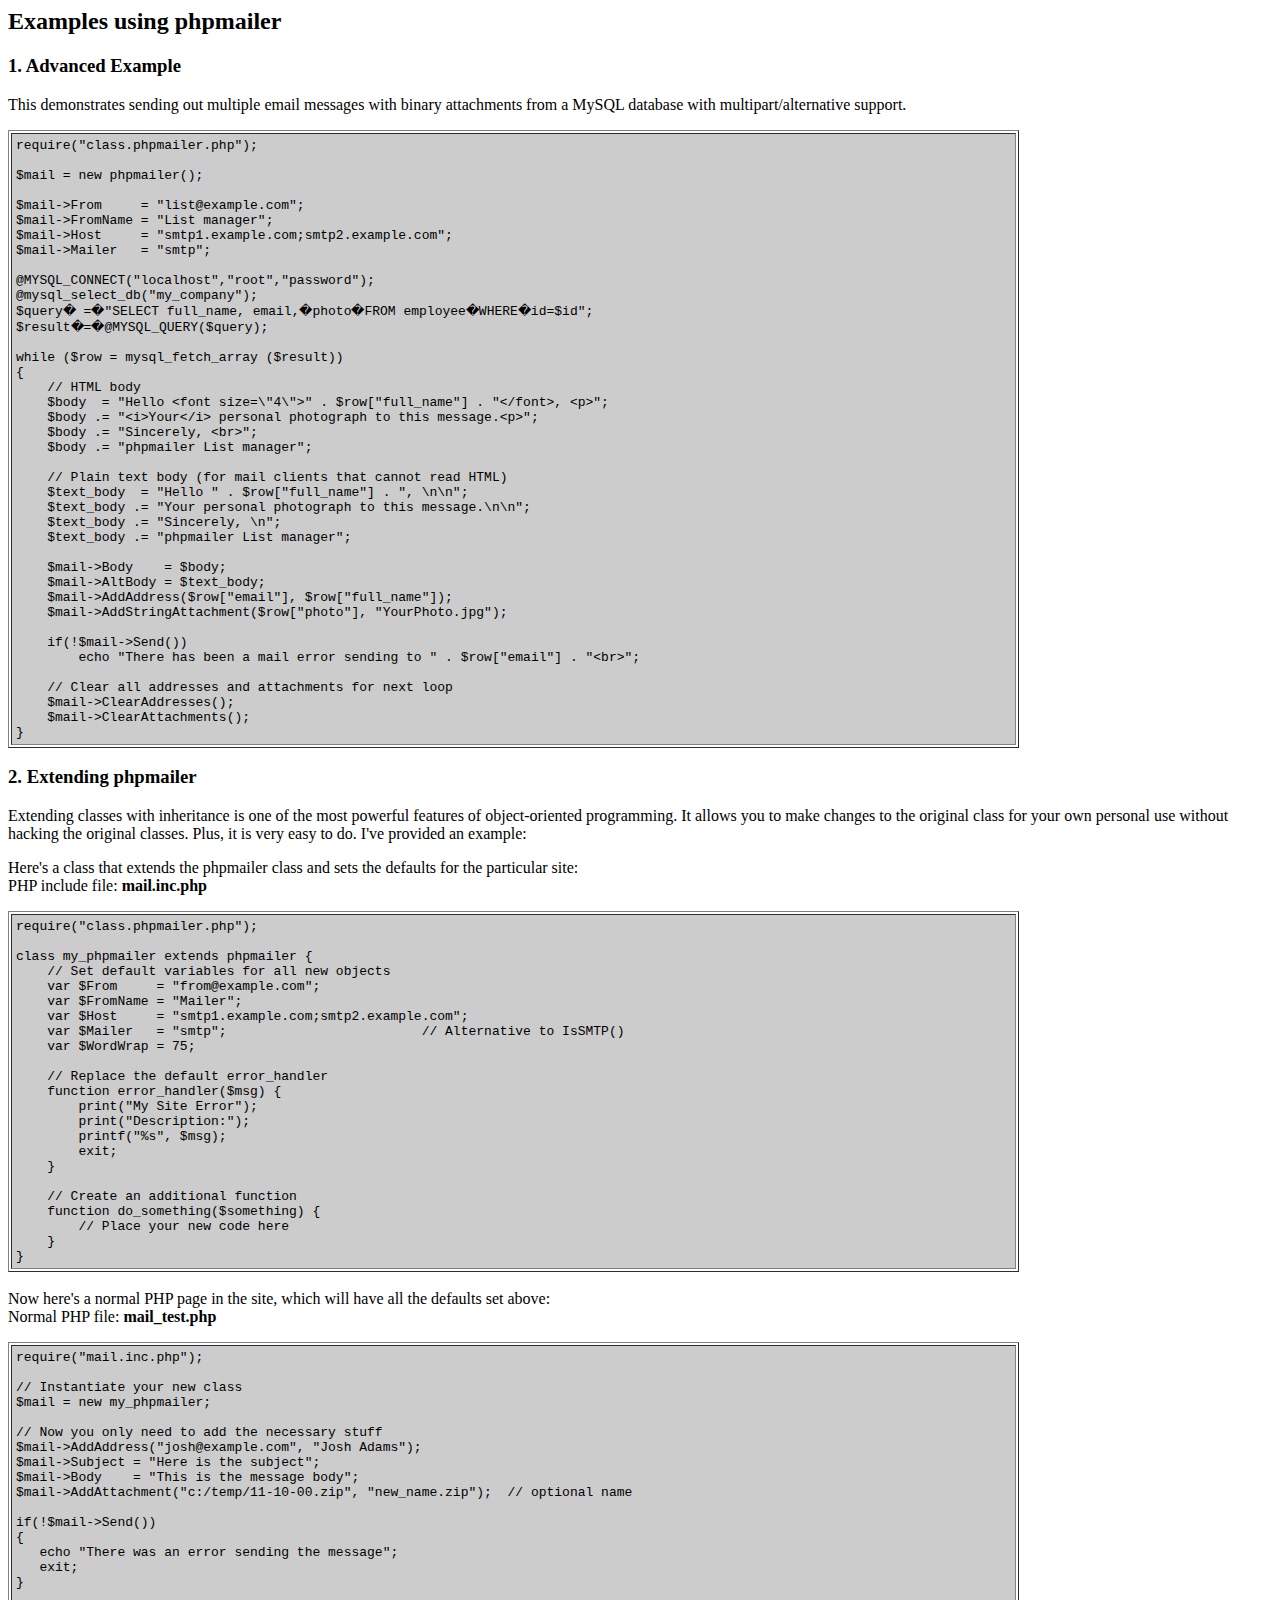
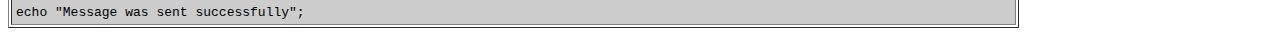
<file: app/_plugins/PHPMailer_5.2.0/docs/extending.html>
<html>
<head>
<title>Examples using phpmailer</title>
</head>

<body bgcolor="#FFFFFF">

<h2>Examples using phpmailer</h2>

<h3>1. Advanced Example</h3>
<p>

This demonstrates sending out multiple email messages with binary attachments
from a MySQL database with multipart/alternative support.<p>
<table cellpadding="4" border="1" width="80%">
<tr>
<td bgcolor="#CCCCCC">
<pre>
require("class.phpmailer.php");

$mail = new phpmailer();

$mail->From     = "list@example.com";
$mail->FromName = "List manager";
$mail->Host     = "smtp1.example.com;smtp2.example.com";
$mail->Mailer   = "smtp";

@MYSQL_CONNECT("localhost","root","password");
@mysql_select_db("my_company");
$query� =�"SELECT full_name, email,�photo�FROM employee�WHERE�id=$id";
$result�=�@MYSQL_QUERY($query);

while ($row = mysql_fetch_array ($result))
{
    // HTML body
    $body  = "Hello &lt;font size=\"4\"&gt;" . $row["full_name"] . "&lt;/font&gt;, &lt;p&gt;";
    $body .= "&lt;i&gt;Your&lt;/i&gt; personal photograph to this message.&lt;p&gt;";
    $body .= "Sincerely, &lt;br&gt;";
    $body .= "phpmailer List manager";

    // Plain text body (for mail clients that cannot read HTML)
    $text_body  = "Hello " . $row["full_name"] . ", \n\n";
    $text_body .= "Your personal photograph to this message.\n\n";
    $text_body .= "Sincerely, \n";
    $text_body .= "phpmailer List manager";

    $mail->Body    = $body;
    $mail->AltBody = $text_body;
    $mail->AddAddress($row["email"], $row["full_name"]);
    $mail->AddStringAttachment($row["photo"], "YourPhoto.jpg");

    if(!$mail->Send())
        echo "There has been a mail error sending to " . $row["email"] . "&lt;br&gt;";

    // Clear all addresses and attachments for next loop
    $mail->ClearAddresses();
    $mail->ClearAttachments();
}
</pre>
</td>
</tr>
</table>
<p>

<h3>2. Extending phpmailer</h3>
<p>

Extending classes with inheritance is one of the most
powerful features of object-oriented
programming.  It allows you to make changes to the
original class for your
own personal use without hacking the original
classes.  Plus, it is very
easy to do. I've provided an example:

<p>
Here's a class that extends the phpmailer class and sets the defaults
for the particular site:<br>
PHP include file: <b>mail.inc.php</b>
<p>

<table cellpadding="4" border="1" width="80%">
<tr>
<td bgcolor="#CCCCCC">
<pre>
require("class.phpmailer.php");

class my_phpmailer extends phpmailer {
    // Set default variables for all new objects
    var $From     = "from@example.com";
    var $FromName = "Mailer";
    var $Host     = "smtp1.example.com;smtp2.example.com";
    var $Mailer   = "smtp";                         // Alternative to IsSMTP()
    var $WordWrap = 75;

    // Replace the default error_handler
    function error_handler($msg) {
        print("My Site Error");
        print("Description:");
        printf("%s", $msg);
        exit;
    }

    // Create an additional function
    function do_something($something) {
        // Place your new code here
    }
}
</td>
</tr>
</table>
<br>

Now here's a normal PHP page in the site, which will have all the defaults set
above:<br>
Normal PHP file: <b>mail_test.php</b>
<p>

<table cellpadding="4" border="1" width="80%">
<tr>
<td bgcolor="#CCCCCC">
<pre>
require("mail.inc.php");

// Instantiate your new class
$mail = new my_phpmailer;

// Now you only need to add the necessary stuff
$mail->AddAddress("josh@example.com", "Josh Adams");
$mail->Subject = "Here is the subject";
$mail->Body    = "This is the message body";
$mail->AddAttachment("c:/temp/11-10-00.zip", "new_name.zip");  // optional name

if(!$mail->Send())
{
   echo "There was an error sending the message";
   exit;
}

echo "Message was sent successfully";
</pre>
</td>
</tr>
</table>
</p>

</body>
</html>
</file>
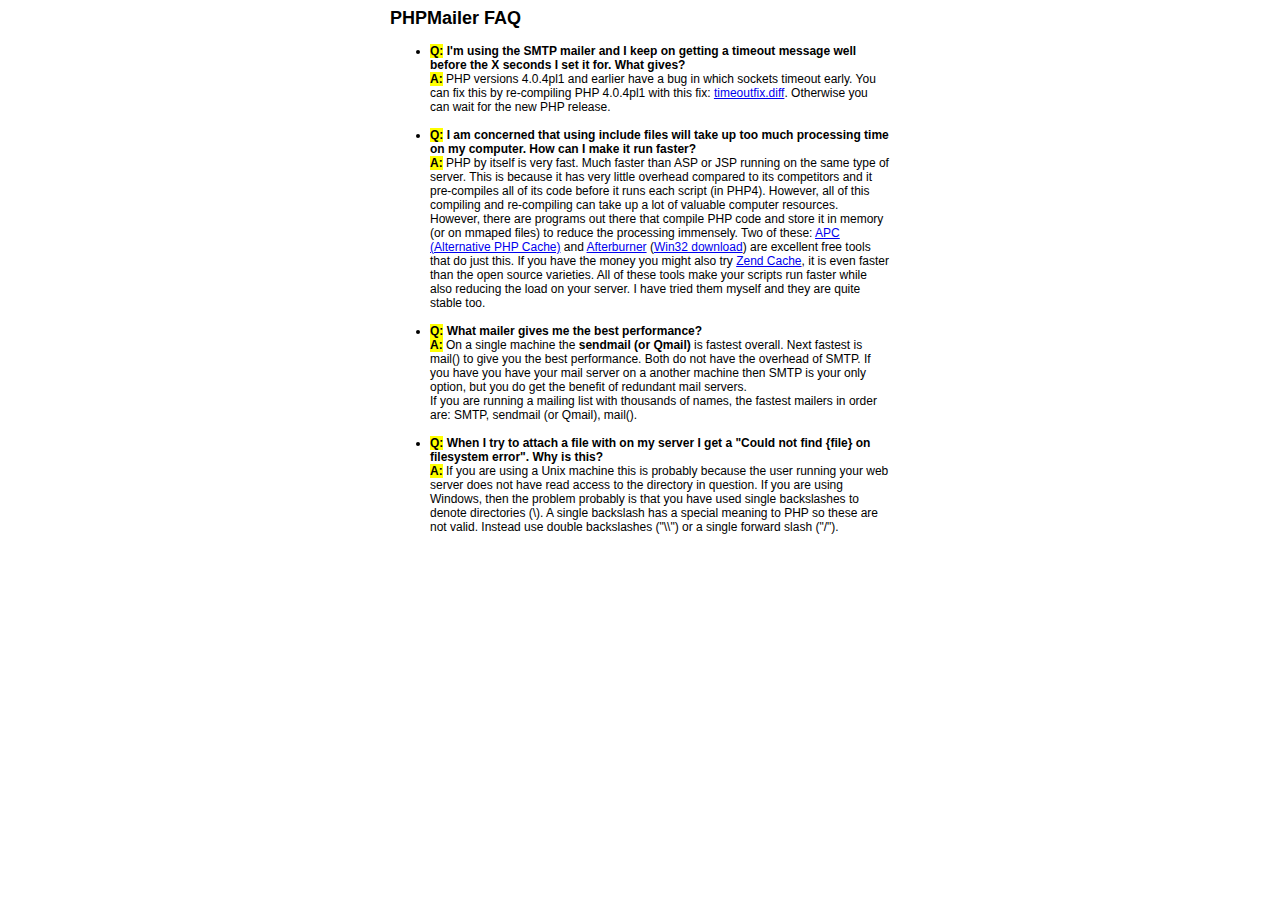
<file: app/_plugins/PHPMailer_5.2.0/docs/faq.html>
﻿<html>
<head>
<title>PHPMailer FAQ</title>
<style>
body, p {
  font-family: Arial, Helvetica, sans-serif;
  font-size: 12px;
}
div.width {
  width: 500px;
  text-align: left;
}
</style>
</head>
<body bgcolor="#FFFFFF">
<center>
<div class="width">
<h2>PHPMailer FAQ</h2>
<ul>

  <li><b style="background-color: #FFFF00">Q:</b> <b>I&#039;m using the SMTP mailer and I keep on getting a timeout message
  well before the X seconds I set it for.  What gives?</b><br />
  <b style="background-color: #FFFF00">A:</b> PHP versions 4.0.4pl1 and earlier have a bug in which sockets timeout
  early.  You can fix this by re-compiling PHP 4.0.4pl1 with this fix:
  <a href="timeoutfix.diff">timeoutfix.diff</a>. Otherwise you can wait for the new PHP release.<br /><br /></li>

  <li><b style="background-color: #FFFF00">Q:</b> <b>I am concerned that using include files will take up too much
  processing time on my computer.  How can I make it run faster?</b><br />
  <b style="background-color: #FFFF00">A:</b>  PHP by itself is very fast.  Much faster than ASP or JSP running on
  the same type of server.  This is because it has very little overhead compared
  to its competitors and it pre-compiles all of
  its code before it runs each script (in PHP4).  However, all of
  this compiling and re-compiling can take up a lot of valuable
  computer resources.  However, there are programs out there that compile
  PHP code and store it in memory (or on mmaped files) to reduce the
  processing immensely.  Two of these: <a href="http://apc.communityconnect.com">APC
  (Alternative PHP Cache)</a> and <a href="http://bwcache.bware.it/index.htm">Afterburner</a>
  (<a href="http://www.mm4.de/php4win/mod_php4_win32/">Win32 download</a>)
  are excellent free tools that do just this.  If you have the money
  you might also try <a href="http://www.zend.com">Zend Cache</a>, it is
  even faster than the open source varieties.  All of these tools make your
  scripts run faster while also reducing the load on your server. I have tried
  them myself and they are quite stable too.<br /><br /></li>

  <li><b style="background-color: #FFFF00">Q:</b> <b>What mailer gives me the best performance?</b><br />
  <b style="background-color: #FFFF00">A:</b> On a single machine the <b>sendmail (or Qmail)</b> is fastest overall.
  Next fastest is mail() to give you the best performance. Both do not have the overhead of SMTP.
  If you have you have your mail server on a another machine then
  SMTP is your only option, but you do get the benefit of redundant mail servers.<br />
  If you are running a mailing list with thousands of names, the fastest mailers in order are: SMTP, sendmail (or Qmail), mail().<br /><br /></li>

  <li><b style="background-color: #FFFF00">Q:</b> <b>When I try to attach a file with on my server I get a
  "Could not find {file} on filesystem error".  Why is this?</b><br />
  <b style="background-color: #FFFF00">A:</b> If you are using a Unix machine this is probably because the user
  running your web server does not have read access to the directory in question.  If you are using Windows,
  then the problem probably is that you have used single backslashes to denote directories (\).
  A single backslash has a special meaning to PHP so these are not
  valid.  Instead use double backslashes ("\\") or a single forward
  slash ("/").<br /><br /></li>

</ul>

</div>
</center>

</body>
</html>
</file>
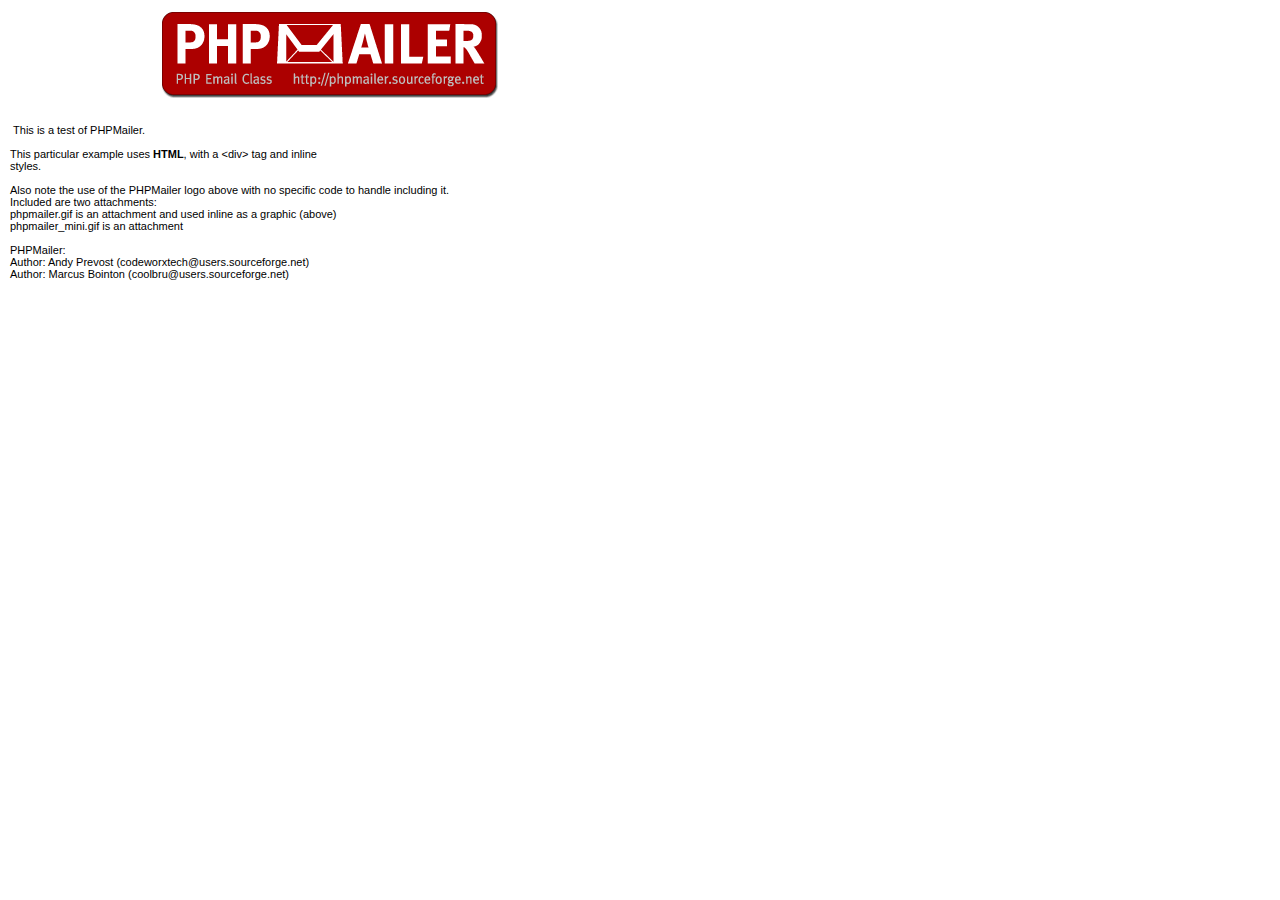
<file: app/_plugins/PHPMailer_5.2.0/examples/contents.html>
<body style="margin: 10px;">
<div style="width: 640px; font-family: Arial, Helvetica, sans-serif; font-size: 11px;">
<div align="center"><img src="images/phpmailer.gif" style="height: 90px; width: 340px"></div><br>
<br>
&nbsp;This is a test of PHPMailer.<br>
<br>
This particular example uses <strong>HTML</strong>, with a &lt;div&gt; tag and inline<br>
styles.<br>
<br>
Also note the use of the PHPMailer logo above with no specific code to handle
including it.<br />
Included are two attachments:<br />
phpmailer.gif is an attachment and used inline as a graphic (above)<br />
phpmailer_mini.gif is an attachment<br />
<br />
PHPMailer:<br />
Author: Andy Prevost (codeworxtech@users.sourceforge.net)<br />
Author: Marcus Bointon (coolbru@users.sourceforge.net)<br />
</div>
</body>
</file>
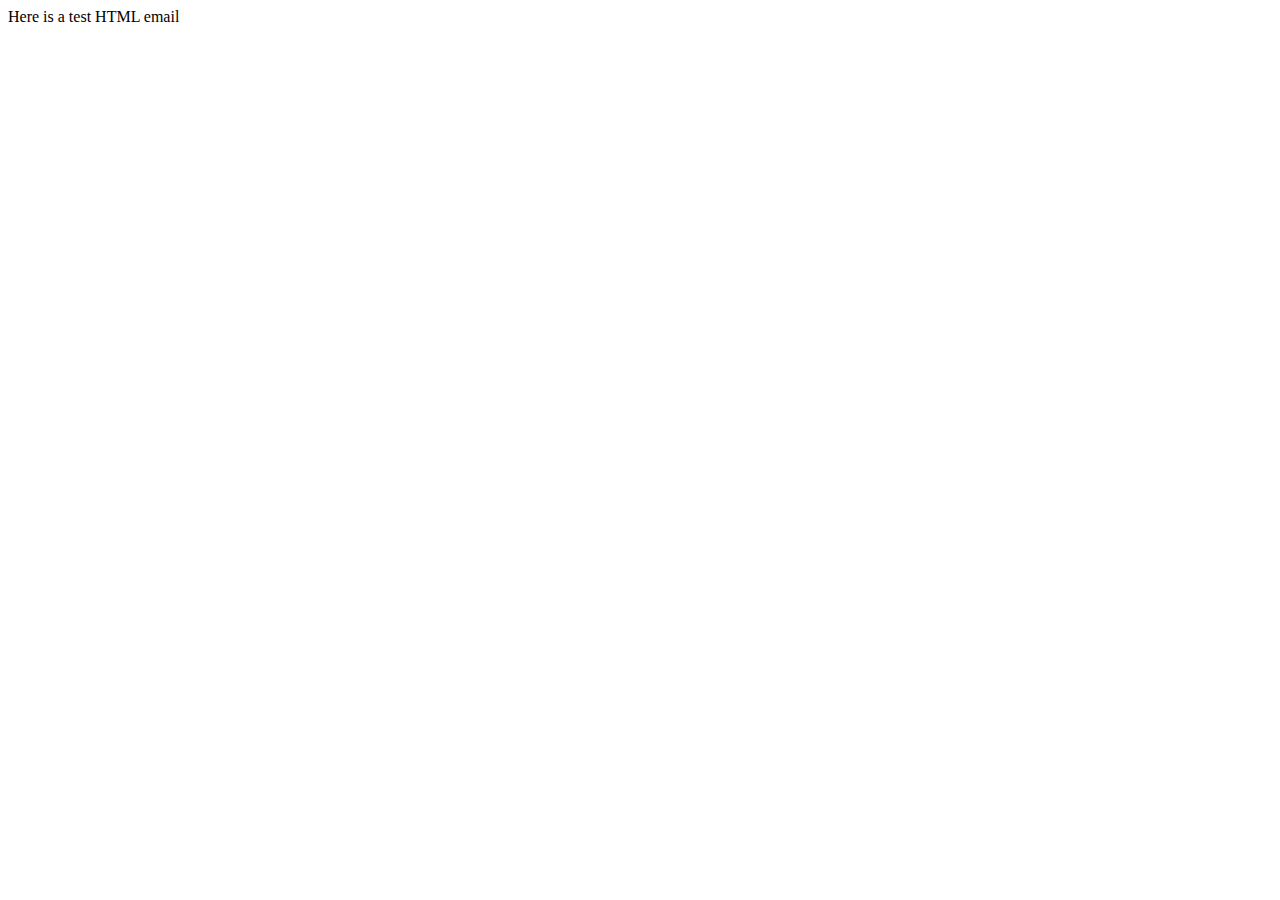
<file: app/_plugins/PHPMailer_5.2.0/test/contents.html>
<!DOCTYPE HTML PUBLIC "-//W3C//DTD HTML 4.01 Transitional//EN">
<html>
  <head>
    <title>Email test</title>
    <meta http-equiv="Content-Type" content="text/html; charset=UTF-8">
  </head>
  <body>
	<p>Here is a test HTML email</p>
  </body>
</html>
</file>
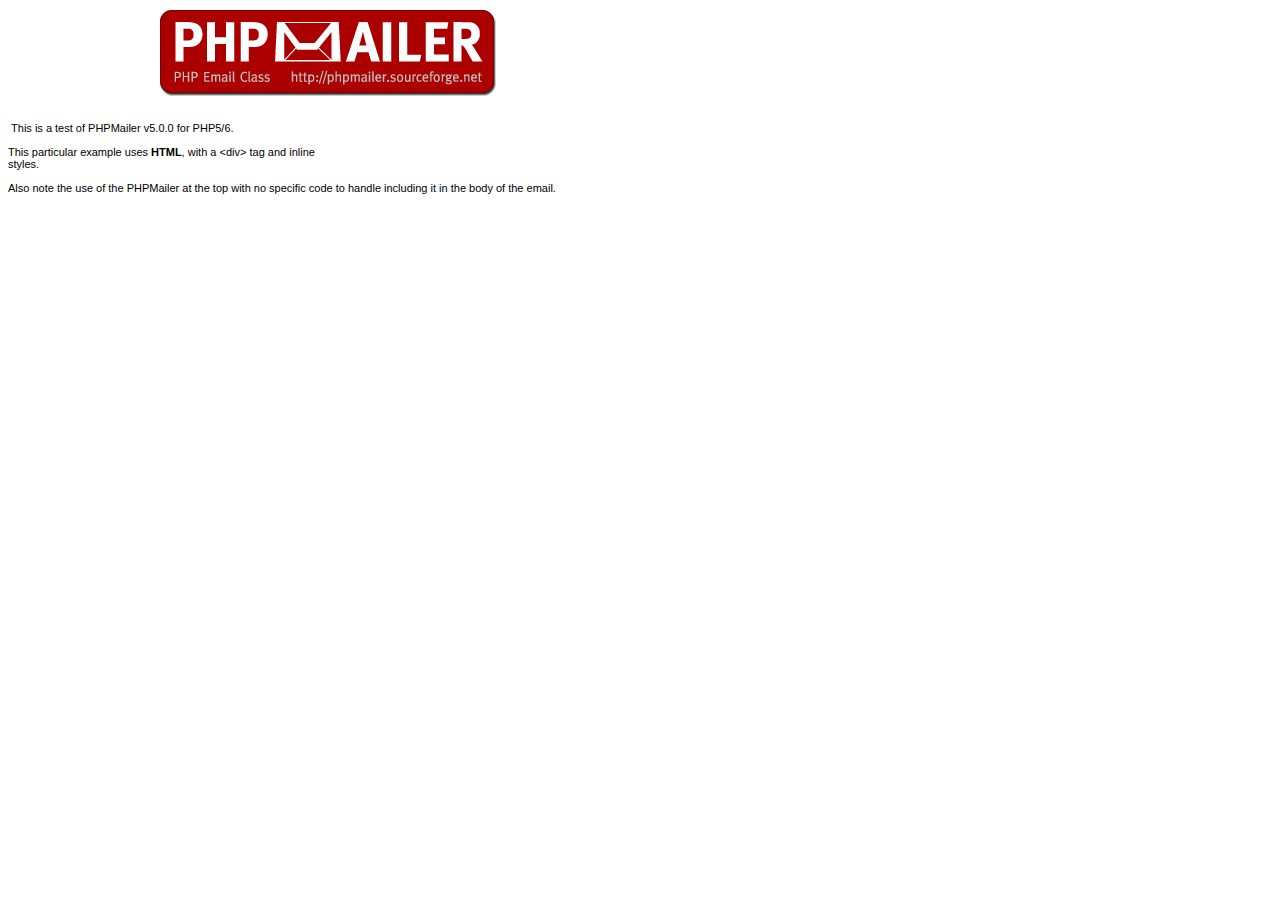
<file: app/_plugins/PHPMailer_5.2.0/test_script/contents.html>
<body>
<div style="width: 640px; font-family: Arial, Helvetica, sans-serif; font-size: 11px;">
<div align="center"><img src="images/phpmailer.gif" style="height: 90px; width: 340px"></div><br />
<br />
&nbsp;This is a test of PHPMailer v5.0.0 for PHP5/6.<br />
<br />
This particular example uses <strong>HTML</strong>, with a &lt;div&gt; tag and inline<br />
styles.<br />
<br />
Also note the use of the PHPMailer at the top with no specific code to handle
including it in the body of the email.</div>


</body>
</file>
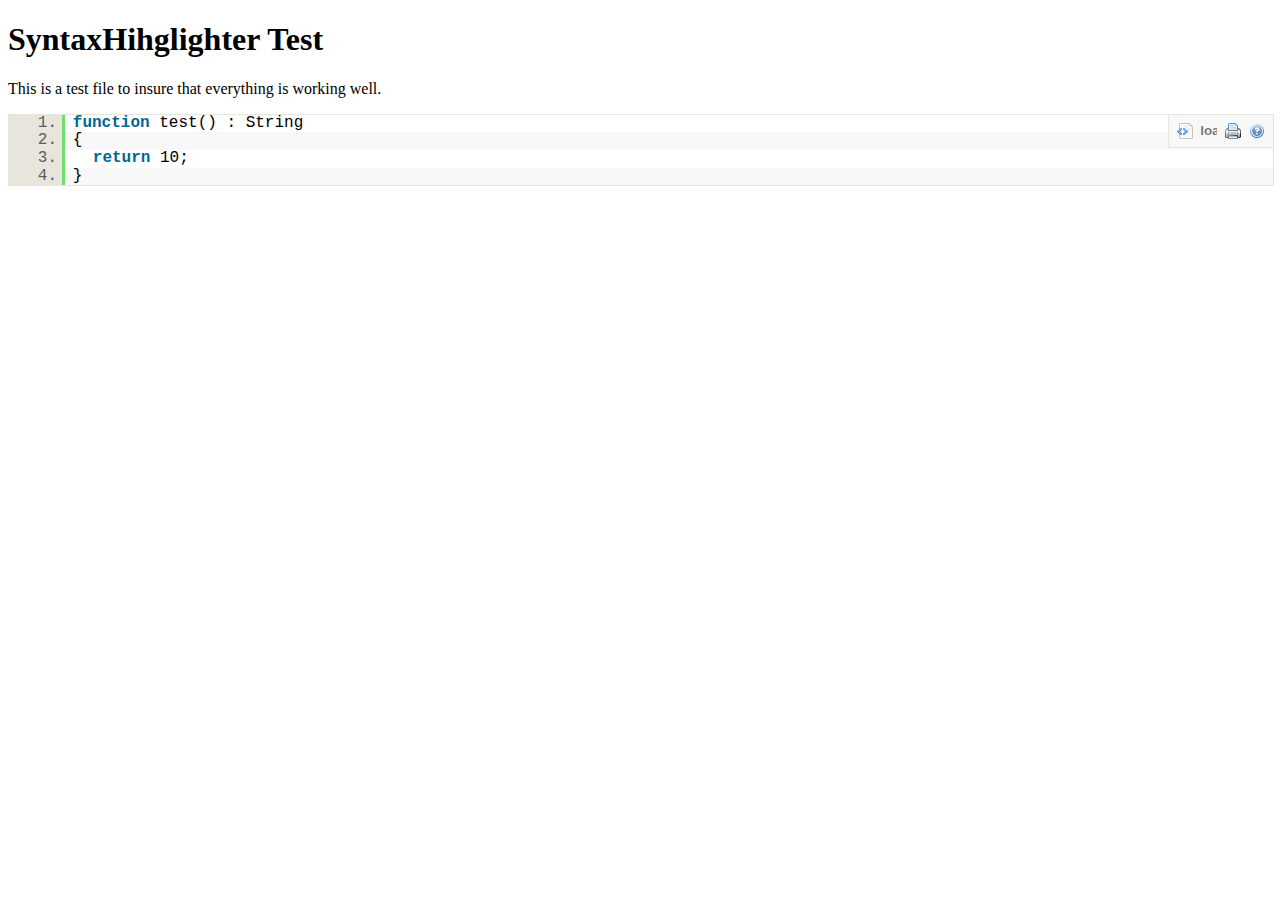
<file: app/_plugins/PHPMailer_5.2.0/test_script/test.html>
<!DOCTYPE html PUBLIC "-//W3C//DTD XHTML 1.0 Strict//EN" "http://www.w3.org/TR/xhtml1/DTD/xhtml1-strict.dtd">
<html xmlns="http://www.w3.org/1999/xhtml" xml:lang="en" lang="en">
<head>
  <meta http-equiv="Content-Type" content="text/html; charset=UTF-8" />
  <title>SyntaxHighlighter Build Test Page</title>
  <script type="text/javascript" src="scripts/shCore.js"></script>
  <!--
  <script type="text/javascript" src="scripts/shBrushBash.js"></script>
  <script type="text/javascript" src="scripts/shBrushCpp.js"></script>
  <script type="text/javascript" src="scripts/shBrushCSharp.js"></script>
  <script type="text/javascript" src="scripts/shBrushCss.js"></script>
  <script type="text/javascript" src="scripts/shBrushDelphi.js"></script>
  <script type="text/javascript" src="scripts/shBrushDiff.js"></script>
  <script type="text/javascript" src="scripts/shBrushGroovy.js"></script>
  <script type="text/javascript" src="scripts/shBrushJava.js"></script>
  <script type="text/javascript" src="scripts/shBrushJScript.js"></script>
  -->
  <script type="text/javascript" src="scripts/shBrushPhp.js"></script>
  <!--
  <script type="text/javascript" src="scripts/shBrushPlain.js"></script>
  <script type="text/javascript" src="scripts/shBrushPython.js"></script>
  <script type="text/javascript" src="scripts/shBrushRuby.js"></script>
  <script type="text/javascript" src="scripts/shBrushScala.js"></script>
  <script type="text/javascript" src="scripts/shBrushSql.js"></script>
  <script type="text/javascript" src="scripts/shBrushVb.js"></script>
  <script type="text/javascript" src="scripts/shBrushXml.js"></script>
  -->
  <link type="text/css" rel="stylesheet" href="styles/shCore.css"/>
  <link type="text/css" rel="stylesheet" href="styles/shThemeDefault.css"/>
  <script type="text/javascript">
    SyntaxHighlighter.config.clipboardSwf = 'scripts/clipboard.swf';
    SyntaxHighlighter.all();
  </script>
</head>

<body >
<h1>SyntaxHihglighter Test</h1>
<p>This is a test file to insure that everything is working well.</p>

<pre class="brush: php;">
function test() : String
{
  return 10;
}
</pre>
</html>
</file>
<file: app/_plugins/PHPMailer_5.2.0/test_script/styles/shCore.css>
/**
 * SyntaxHighlighter
 * http://alexgorbatchev.com/
 *
 * SyntaxHighlighter is donationware. If you are using it, please donate.
 * http://alexgorbatchev.com/wiki/SyntaxHighlighter:Donate
 *
 * @version
 * 2.0.296 (March 01 2009)
 * 
 * @copyright
 * Copyright (C) 2004-2009 Alex Gorbatchev.
 *
 * @license
 * This file is part of SyntaxHighlighter.
 * 
 * SyntaxHighlighter is free software: you can redistribute it and/or modify
 * it under the terms of the GNU General Public License as published by
 * the Free Software Foundation, either version 3 of the License, or
 * (at your option) any later version.
 * 
 * SyntaxHighlighter is distributed in the hope that it will be useful,
 * but WITHOUT ANY WARRANTY; without even the implied warranty of
 * MERCHANTABILITY or FITNESS FOR A PARTICULAR PURPOSE.  See the
 * GNU General Public License for more details.
 * 
 * You should have received a copy of the GNU General Public License
 * along with SyntaxHighlighter.  If not, see <http://www.gnu.org/licenses/>.
 */
.syntaxhighlighter,
.syntaxhighlighter div,
.syntaxhighlighter code,
.syntaxhighlighter span
{
	margin: 0 !important;
	padding: 0 !important;
	border: 0 !important;
	outline: 0 !important;
	background: none !important;
	text-align: left !important;
	float: none !important;
	vertical-align: baseline !important;
	position: static !important;
	left: auto !important;
	top: auto !important;
	right: auto !important;
	bottom: auto !important;
	height: auto !important;
	width: auto !important;
	line-height: 1.1em !important;
	font-family: "Consolas", "Monaco", "Bitstream Vera Sans Mono", "Courier New", Courier, monospace !important;
	font-weight: normal !important;
	font-style: normal !important;
	font-size: 1em !important;
}

.syntaxhighlighter
{
	width: 100% !important;
	margin: 1em 0 1em 0 !important;
	padding: 1px !important; /* adds a little border on top and bottom */
	position: relative !important;
}

.syntaxhighlighter .bold {
	font-weight: bold !important;
}

.syntaxhighlighter .italic {
	font-style: italic !important;
}

.syntaxhighlighter .line .number
{
	float: left !important; 
	width: 3em !important; 
	padding-right: .3em !important;
	text-align: right !important;
	display: block !important;
}

/* Disable numbers when no gutter option is set */
.syntaxhighlighter.nogutter .line .number
{
	display: none !important;
}

.syntaxhighlighter .line .content
{
	margin-left: 3.3em !important; 
	padding-left: .5em !important;
	display: block !important;
}

.syntaxhighlighter .line .content .block
{
	display: block !important;
	padding-left: 1.5em !important;
	text-indent: -1.5em !important;
}

.syntaxhighlighter .line .content .spaces
{
	display: none !important;
}

/* Disable border and margin on the lines when no gutter option is set */
.syntaxhighlighter.nogutter .line .content
{
	margin-left: 0 !important; 
	border-left: none !important;
}

.syntaxhighlighter .bar
{
}

.syntaxhighlighter.collapsed .bar
{

}

.syntaxhighlighter.nogutter .ruler
{
	margin-left: 0 !important;
	padding-left: 0 !important;
}

.syntaxhighlighter .ruler
{
	padding: 0 0 .5em .5em !important;
	margin-left: 3.3em !important;
	overflow: hidden !important;
}

/* Adjust some properties when collapsed */

.syntaxhighlighter.collapsed .lines,
.syntaxhighlighter.collapsed .ruler
{
	display: none !important;
}

/* Styles for the toolbar */

.syntaxhighlighter .toolbar
{
	position: absolute !important;
	right: 0px !important;
	top: 0px !important;
	font-size: 1px !important;
	padding: 8px 8px 8px 0 !important; /* in px because images don't scale with ems */
}

.syntaxhighlighter.collapsed .toolbar
{
	font-size: 80% !important;
	padding: .2em 0 .5em .5em !important;
	position: static !important;
}

.syntaxhighlighter .toolbar a.item,
.syntaxhighlighter .toolbar .item
{
	display: block !important;
	float: left !important;
	margin-left: 8px !important;
	background-repeat: no-repeat !important;
	overflow: hidden !important;
	text-indent: -5000px !important;
}

.syntaxhighlighter.collapsed .toolbar .item
{
	display: none !important;
}

.syntaxhighlighter.collapsed .toolbar .item.expandSource
{
	background-image: url(magnifier.png) !important;
	display: inline !important;
	text-indent: 0 !important;
	width: auto !important;
	float: none !important;
	height: 16px !important;
	padding-left: 20px !important;
}

.syntaxhighlighter .toolbar .item.viewSource
{
	background-image: url(page_white_code.png) !important;
}

.syntaxhighlighter .toolbar .item.printSource
{
	background-image: url(printer.png) !important;
}

.syntaxhighlighter .toolbar .item.copyToClipboard
{
	text-indent: 0 !important;
	background: none !important;
	overflow: visible !important;
}

.syntaxhighlighter .toolbar .item.about
{
	background-image: url(help.png) !important;
}

/** 
 * Print view.
 * Colors are based on the default theme without background.
 */

.syntaxhighlighter.printing,
.syntaxhighlighter.printing .line.alt1 .content,
.syntaxhighlighter.printing .line.alt2 .content,
.syntaxhighlighter.printing .line.highlighted .number,
.syntaxhighlighter.printing .line.highlighted.alt1 .content,
.syntaxhighlighter.printing .line.highlighted.alt2 .content,
.syntaxhighlighter.printing .line .content .block
{
	background: none !important;
}

/* Gutter line numbers */
.syntaxhighlighter.printing .line .number
{
	color: #bbb !important;
}

/* Add border to the lines */
.syntaxhighlighter.printing .line .content
{
	color: #000 !important;
}

/* Toolbar when visible */
.syntaxhighlighter.printing .toolbar,
.syntaxhighlighter.printing .ruler
{
	display: none !important;
}

.syntaxhighlighter.printing a
{
	text-decoration: none !important;
}

.syntaxhighlighter.printing .plain,
.syntaxhighlighter.printing .plain a
{ 
	color: #000 !important;
}

.syntaxhighlighter.printing .comments,
.syntaxhighlighter.printing .comments a
{ 
	color: #008200 !important;
}

.syntaxhighlighter.printing .string,
.syntaxhighlighter.printing .string a
{
	color: blue !important; 
}

.syntaxhighlighter.printing .keyword
{ 
	color: #069 !important; 
	font-weight: bold !important; 
}

.syntaxhighlighter.printing .preprocessor 
{ 
	color: gray !important; 
}

.syntaxhighlighter.printing .variable 
{ 
	color: #a70 !important; 
}

.syntaxhighlighter.printing .value
{ 
	color: #090 !important; 
}

.syntaxhighlighter.printing .functions
{ 
	color: #ff1493 !important; 
}

.syntaxhighlighter.printing .constants
{ 
	color: #0066CC !important; 
}

.syntaxhighlighter.printing .script
{
	font-weight: bold !important;
}

.syntaxhighlighter.printing .color1,
.syntaxhighlighter.printing .color1 a
{ 
	color: #808080 !important; 
}

.syntaxhighlighter.printing .color2,
.syntaxhighlighter.printing .color2 a
{ 
	color: #ff1493 !important; 
}

.syntaxhighlighter.printing .color3,
.syntaxhighlighter.printing .color3 a
{ 
	color: red !important; 
}
</file>
<file: app/_plugins/PHPMailer_5.2.0/test_script/styles/shThemeDefault.css>
/**
 * SyntaxHighlighter
 * http://alexgorbatchev.com/
 *
 * SyntaxHighlighter is donationware. If you are using it, please donate.
 * http://alexgorbatchev.com/wiki/SyntaxHighlighter:Donate
 *
 * @version
 * 2.0.296 (March 01 2009)
 * 
 * @copyright
 * Copyright (C) 2004-2009 Alex Gorbatchev.
 *
 * @license
 * This file is part of SyntaxHighlighter.
 * 
 * SyntaxHighlighter is free software: you can redistribute it and/or modify
 * it under the terms of the GNU General Public License as published by
 * the Free Software Foundation, either version 3 of the License, or
 * (at your option) any later version.
 * 
 * SyntaxHighlighter is distributed in the hope that it will be useful,
 * but WITHOUT ANY WARRANTY; without even the implied warranty of
 * MERCHANTABILITY or FITNESS FOR A PARTICULAR PURPOSE.  See the
 * GNU General Public License for more details.
 * 
 * You should have received a copy of the GNU General Public License
 * along with SyntaxHighlighter.  If not, see <http://www.gnu.org/licenses/>.
 */
/************************************
 * Default Syntax Highlighter theme.
 * 
 * Interface elements.
 ************************************/

.syntaxhighlighter
{
	background-color: #E7E5DC !important;
}

/* Highlighed line number */
.syntaxhighlighter .line.highlighted .number
{
	background-color: #6CE26C !important;
	color: black !important;
}

/* Highlighed line */
.syntaxhighlighter .line.highlighted.alt1 .content,
.syntaxhighlighter .line.highlighted.alt2 .content
{
	background-color: #6CE26C !important;
}

/* Gutter line numbers */
.syntaxhighlighter .line .number
{
	color: #5C5C5C !important;
}

/* Add border to the lines */
.syntaxhighlighter .line .content
{
	border-left: 3px solid #6CE26C !important;
	color: #000 !important;
}

.syntaxhighlighter.printing .line .content 
{
	border: 0 !important;
}

/* First line */
.syntaxhighlighter .line.alt1 .content
{
	background-color: #fff !important;
}

/* Second line */
.syntaxhighlighter .line.alt2 .content
{
	background-color: #F8F8F8 !important;
}

.syntaxhighlighter .line .content .block
{
	background: url(wrapping.png) 0 1.1em no-repeat !important;
}

.syntaxhighlighter .ruler
{
	color: silver !important;
	background-color: #F8F8F8 !important;
	border-left: 3px solid #6CE26C !important;
}

.syntaxhighlighter.nogutter .ruler
{
	border: 0 !important;
}

.syntaxhighlighter .toolbar
{
	background-color: #F8F8F8 !important;
	border: #E7E5DC solid 1px !important;
}

.syntaxhighlighter .toolbar a
{
	color: #a0a0a0 !important;
}

.syntaxhighlighter .toolbar a:hover
{
	color: red !important;
}

/************************************
 * Actual syntax highlighter colors.
 ************************************/
.syntaxhighlighter .plain,
.syntaxhighlighter .plain a
{ 
	color: #000 !important;
}

.syntaxhighlighter .comments,
.syntaxhighlighter .comments a
{ 
	color: #008200 !important;
}

.syntaxhighlighter .string,
.syntaxhighlighter .string a
{
	color: blue !important; 
}

.syntaxhighlighter .keyword
{ 
	color: #069 !important; 
	font-weight: bold !important; 
}

.syntaxhighlighter .preprocessor 
{ 
	color: gray !important; 
}

.syntaxhighlighter .variable 
{ 
	color: #a70 !important; 
}

.syntaxhighlighter .value
{ 
	color: #090 !important; 
}

.syntaxhighlighter .functions
{ 
	color: #ff1493 !important; 
}

.syntaxhighlighter .constants
{ 
	color: #0066CC !important; 
}

.syntaxhighlighter .script
{ 
	background-color: yellow !important;
}

.syntaxhighlighter .color1,
.syntaxhighlighter .color1 a
{ 
	color: #808080 !important; 
}

.syntaxhighlighter .color2,
.syntaxhighlighter .color2 a
{ 
	color: #ff1493 !important; 
}

.syntaxhighlighter .color3,
.syntaxhighlighter .color3 a
{ 
	color: red !important; 
}
</file>
